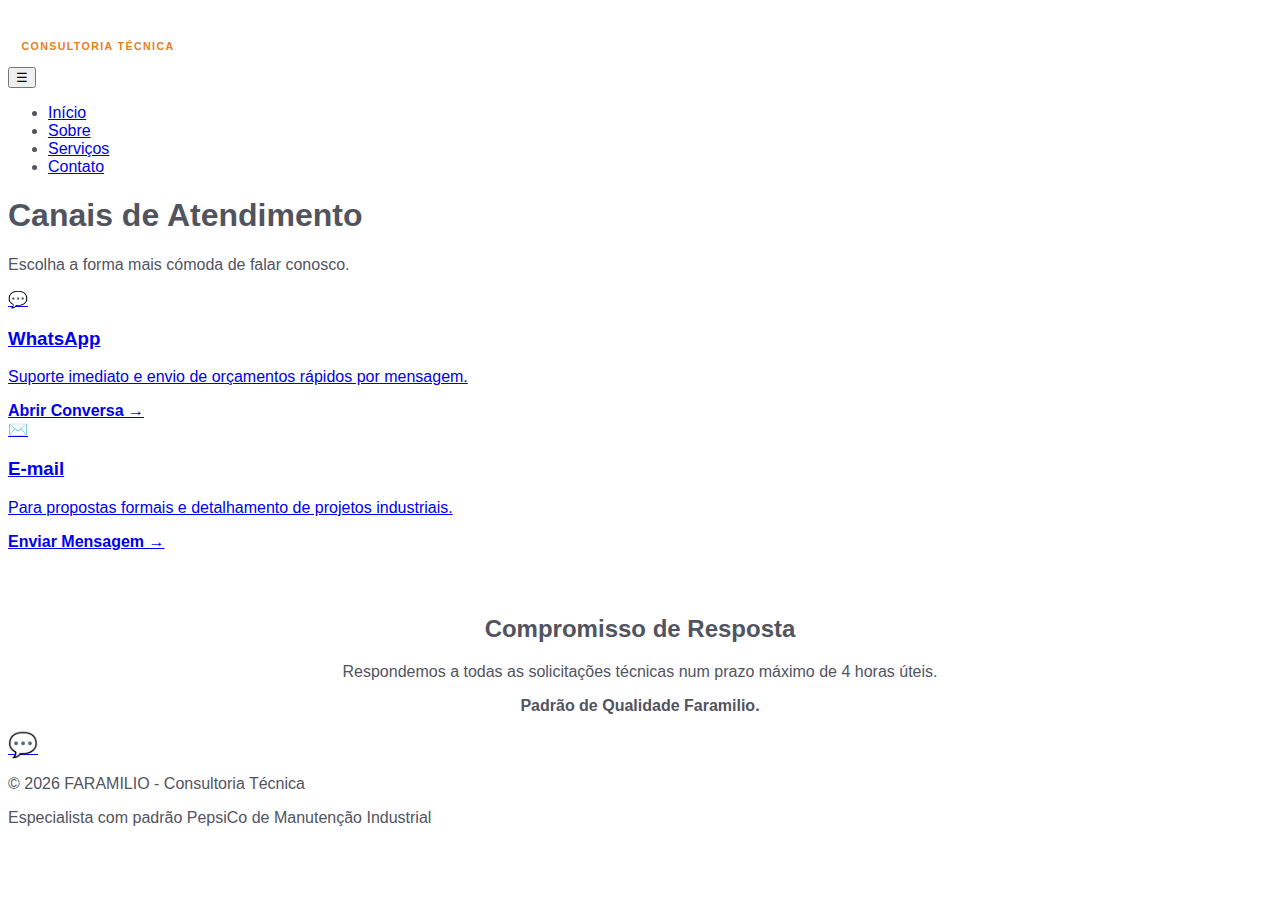
<file: contacto.html>
<!DOCTYPE html>
<html lang="pt">
<head>
    <meta charset="UTF-8">
    <meta name="viewport" content="width=device-width, initial-scale=1.0">
    
    <title>Contacto | FARAMILIO Consultoria Técnica</title>
    <meta name="description" content="Precisa de assistência técnica? Entre em contacto com a FARAMILIO para suporte em máquinas de salgados e consultoria industrial.">

    <meta property="og:title" content="FARAMILIO | Contacto e Suporte">
    <meta property="og:description" content="Fale diretamente com o especialista. Atendimento rápido para manutenção de máquinas industriais.">
    <meta property="og:type" content="website">
    <meta property="og:image" content="https://seusite.com/imagem-preview.jpg"> 

    <link rel="stylesheet" href="style.css">
    <link rel="icon" type="image/svg+xml" href="favicon.svg">

    <script type="application/ld+json">
        {
        "@context": "https://schema.org",
        "@type": "LocalBusiness",
        "name": "FARAMILIO Consultoria Técnica",
        "image": "favicon.svg",
        "@id": "https://teusite.com",
        "url": "https://teusite.com",
        "telephone": "+351900000000", 
        "address": {
            "@type": "PostalAddress",
            "streetAddress": "Rua Exemplo, 123",
            "addressLocality": "Sua Cidade",
            "addressRegion": "Região",
            "postalCode": "0000-000",
            "addressCountry": "PT"
        },
        "geo": {
            "@type": "GeoCoordinates",
            "latitude": 0.0000,
            "longitude": 0.0000
        },
        "openingHoursSpecification": {
            "@type": "OpeningHoursSpecification",
            "dayOfWeek": [
            "Monday",
            "Tuesday",
            "Wednesday",
            "Thursday",
            "Friday"
            ],
            "opens": "08:00",
            "closes": "18:00"
        },
        "sameAs": [
            "https://www.instagram.com/faramilio",
            "https://www.linkedin.com/in/odair-faramilio"
        ],
        "description": "Consultoria técnica especializada em máquinas de salgados e panificação. Manutenção com padrão de qualidade PepsiCo conduzida pelo especialista Sr. Odair."
        }
    </script>
</head>
<body class="pagina-contacto">

    <script src="componentes.js"></script>

    <main>
        <section class="services-hero">
            <h1>Canais de Atendimento</h1>
            <p>Escolha a forma mais cómoda de falar conosco.</p>
        </section>

        <section class="container-services">
            <div class="contact-methods">
                
                <a href="https://wa.me/351900000000" class="contact-card whatsapp" target="_blank">
                    <div class="icon-circle">💬</div>
                    <h3>WhatsApp</h3>
                    <p>Suporte imediato e envio de orçamentos rápidos por mensagem.</p>
                    <span style="color: var(--cor-sucesso); font-weight: bold; margin-top: 1rem; display: block;">Abrir Conversa →</span>
                </a>

                <a href="mailto:exemplo@faramilio.com" class="contact-card">
                    <div class="icon-circle">✉️</div>
                    <h3>E-mail</h3>
                    <p>Para propostas formais e detalhamento de projetos industriais.</p>
                    <span style="color: var(--cor-primaria); font-weight: bold; margin-top: 1rem; display: block;">Enviar Mensagem →</span>
                </a>

            </div>

            <div class="technical-diff" style="text-align: center; margin-top: 4rem;">
                <div class="diff-content">
                    <h2>Compromisso de Resposta</h2>
                    <p>Respondemos a todas as solicitações técnicas num prazo máximo de 4 horas úteis.</p>
                    <p><strong>Padrão de Qualidade Faramilio.</strong></p>
                </div>
            </div>
        </section>
    </main>

    </body>
</html>
</file>
<file: style.css>
/********** Template Custom Properties **********/
:root {
    --primary: #0054A6; /* Ajustado para o azul da sua logo */
    --secondary: #51545F;
    --light: #F8F9FA;
    --dark: #252525;
}

/********** Global Styles **********/
body {
    font-family: 'Open Sans', sans-serif;
    color: var(--secondary);
}

h1, h2, .font-secondary {
    font-family: 'Quicksand', sans-serif;
    font-weight: 700;
}

.back-to-top {
    position: fixed;
    display: none;
    right: 90px; /* Movido para a esquerda para não sobrepor o WhatsApp */
    bottom: 20px;
    z-index: 99;
}

/********** Navbar e Logos **********/
.navbar-light .navbar-nav .nav-link {
    font-family: 'Quicksand', sans-serif;
    position: relative;
    padding: 35px 15px;
    font-weight: 500;
    color: var(--dark);
    outline: none;
    transition: .5s;
}

.navbar-light .navbar-nav .nav-link:hover,
.navbar-light .navbar-nav .nav-link.active {
    color: var(--primary);
}

/* Ajuste da Logo SVG no Navbar */
.navbar-brand img {
    max-height: 55px;
    width: auto;
    transition: .5s;
}

.sticky-top.navbar-light .navbar-brand img {
    max-height: 45px;
}

@media (max-width: 991.98px) {
    .navbar-light .navbar-nav .nav-link {
        padding: 10px 0;
    }
    .navbar-brand img {
        max-height: 45px;
    }
}

/********** WhatsApp Fixo (Estilo DNR) **********/
.whatsapp-fixed {
    position: fixed;
    bottom: 20px;
    right: 20px;
    background: #25D366;
    color: #ffffff !important;
    width: 60px;
    height: 60px;
    border-radius: 50%;
    display: flex;
    align-items: center;
    justify-content: center;
    font-size: 32px;
    box-shadow: 2px 4px 15px rgba(0,0,0,0.3);
    z-index: 9999;
    transition: all 0.3s ease-in-out;
    text-decoration: none;
}

.whatsapp-fixed:hover {
    transform: scale(1.1);
    background: #128C7E;
    color: #ffffff !important;
    box-shadow: 2px 4px 20px rgba(0,0,0,0.5);
}

/********** Page Header **********/
.page-header {
    background: linear-gradient(rgba(0, 84, 166, .7), rgba(0, 84, 166, .7)), url(../img/carousel-1.jpg) center center no-repeat;
    background-size: cover;
}

.breadcrumb-item + .breadcrumb-item::before {
    color: rgba(255, 255, 255, .5);
}

/********** Service Items **********/
.service-item {
    transition: .5s;
    border-radius: 10px;
    border-bottom: 3px solid transparent;
}

.service-item:hover {
    margin-top: -10px;
    box-shadow: 0 0 45px rgba(0, 0, 0, .08);
    border-color: var(--primary);
}

.service-icon {
    margin-top: -30px;
    width: 60px;
    height: 60px;
    display: flex;
    align-items: center;
    justify-content: center;
    background: #FFFFFF;
    border-radius: 60px;
    box-shadow: 0 0 45px rgba(0, 0, 0, .1);
}

/********** Buttons **********/
.btn-primary {
    background-color: var(--primary);
    border-color: var(--primary);
}

.btn-primary:hover {
    background-color: #004285;
    border-color: #004285;
}

/********** Footer **********/
.footer {
    color: #B0B9AE;
}

.footer .btn.btn-link {
    display: block;
    margin-bottom: 5px;
    padding: 0;
    text-align: left;
    color: #B0B9AE;
    font-weight: normal;
    text-transform: capitalize;
    transition: .3s;
    text-decoration: none;
}

.footer .btn.btn-link::before {
    position: relative;
    content: "\f105";
    font-family: "Font Awesome 5 Free";
    font-weight: 900;
    margin-right: 10px;
}

.footer .btn.btn-link:hover {
    color: var(--light);
    letter-spacing: 1px;
    box-shadow: none;
}

.copyright {
    padding: 25px 0;
    font-size: 15px;
    border-top: 1px solid rgba(256, 256, 256, .1);
}
</file>
